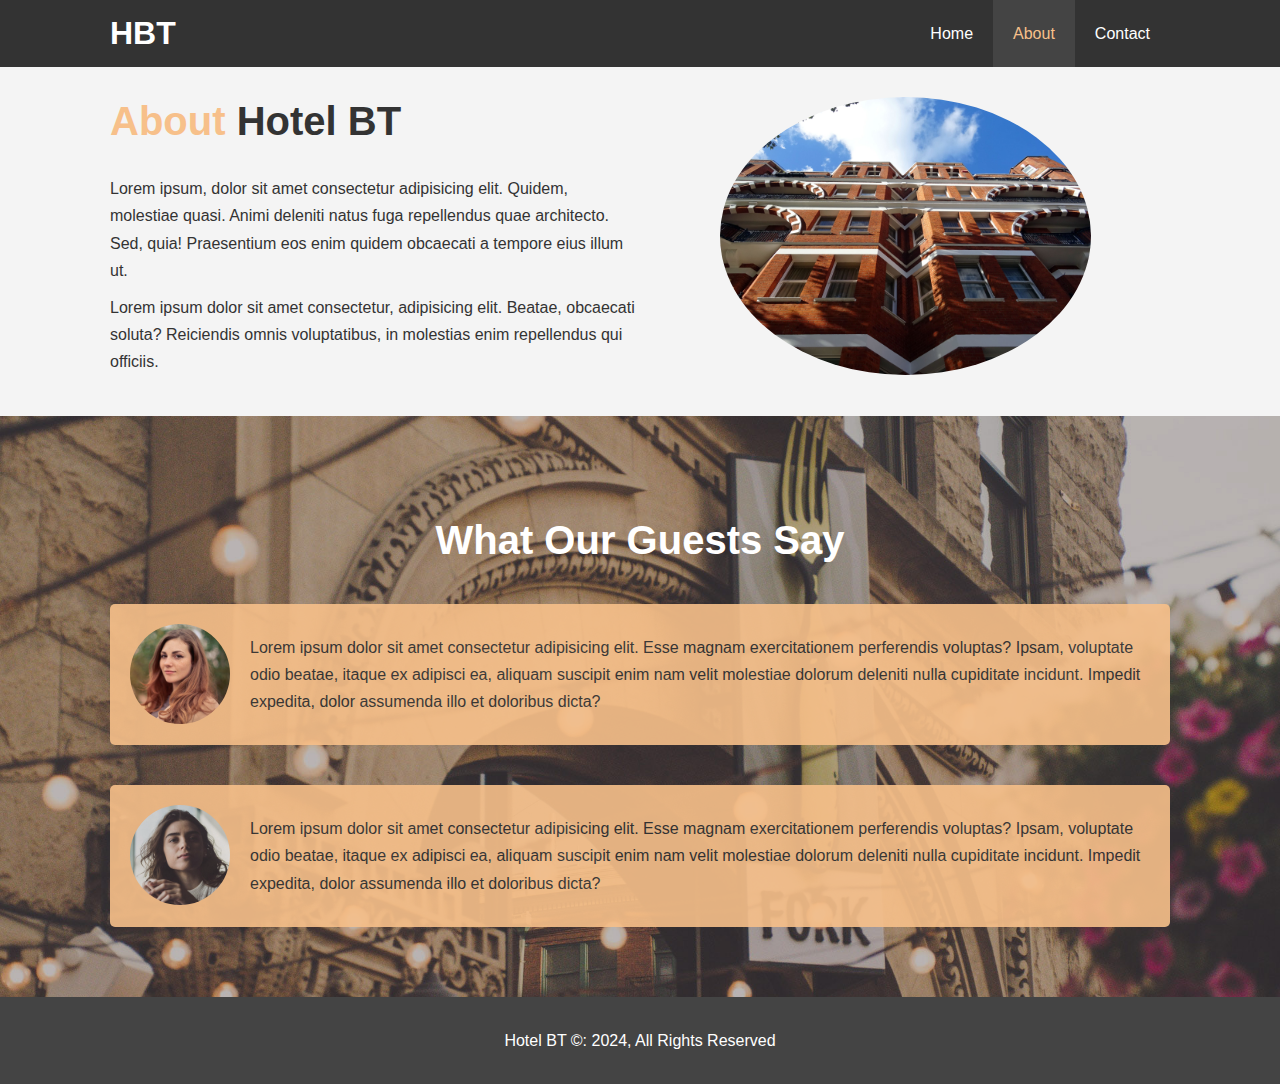
<file: about.html>
<!DOCTYPE html>
<html lang="en">
  <head>
    <meta charset="UTF-8" />
    <meta name="viewport" content="width=device-width, initial-scale=1.0" />
    <meta
      name="description"
      content="Welcome to the most extraordinary hotel in Boston Massachusetts"
    />
    <meta name="keywords" content="hotel, boston hotel, new england hotel" />

    <link rel="stylesheet" href="css/style.css" />
    <link
      rel="stylesheet"
      media="screen and (max-width: 768px)"
      href="css/mobile.css"
    />
    <title>Hotel BT | About</title>
  </head>
  <body>
    <header>
      <nav id="navbar">
        <div class="container">
          <h1 class="logo"><a href="index.html">HBT</a></h1>
          <ul>
            <li><a href="index.html">Home</a></li>
            <li><a class="current" href="about.html">About</a></li>
            <li><a href="contact.html">Contact</a></li>
          </ul>
        </div>
      </nav>
    </header>
    <section id="about-info" class="bg-light py-3">
      <div class="container">
        <div class="info-left">
          <h1 class="l-heading">
            <span class="text-primary">About</span> Hotel BT
          </h1>
          <p>
            Lorem ipsum, dolor sit amet consectetur adipisicing elit. Quidem,
            molestiae quasi. Animi deleniti natus fuga repellendus quae
            architecto. Sed, quia! Praesentium eos enim quidem obcaecati a
            tempore eius illum ut.
          </p>
          <p>
            Lorem ipsum dolor sit amet consectetur, adipisicing elit. Beatae,
            obcaecati soluta? Reiciendis omnis voluptatibus, in molestias enim
            repellendus qui officiis.
          </p>
        </div>
        <div class="info-right">
          <img src="./img/photo-2.jpg" alt="hotel" />
        </div>
      </div>
    </section>

    <div class="clr"></div>
    <section id="testimonials" class="py-3">
      <div class="container">
        <h2 class="l-heading">What Our Guests Say</h2>
        <div class="testimonial bg-primary">
          <img src="./img/person-1.jpg" alt="Samantha" />
          <p>
            Lorem ipsum dolor sit amet consectetur adipisicing elit. Esse magnam
            exercitationem perferendis voluptas? Ipsam, voluptate odio beatae,
            itaque ex adipisci ea, aliquam suscipit enim nam velit molestiae
            dolorum deleniti nulla cupiditate incidunt. Impedit expedita, dolor
            assumenda illo et doloribus dicta?
          </p>
        </div>
        <div class="testimonial bg-primary">
          <img src="./img/person-2.jpg" alt="Jen" />
          <p>
            Lorem ipsum dolor sit amet consectetur adipisicing elit. Esse magnam
            exercitationem perferendis voluptas? Ipsam, voluptate odio beatae,
            itaque ex adipisci ea, aliquam suscipit enim nam velit molestiae
            dolorum deleniti nulla cupiditate incidunt. Impedit expedita, dolor
            assumenda illo et doloribus dicta?
          </p>
        </div>
      </div>
    </section>

    <footer id="main-footer">
      <p>Hotel BT &copy: 2024, All Rights Reserved</p>
    </footer>
  </body>
</html>
</file>
<file: css/mobile.css>
#navbar h1 {
    float: none;
    text-align: center;
}

#navbar ul, #navbar  ul li {
    float: none;
}

#navbar  ul li a {
    padding: 5px;
    border-bottom: #444 dotted 1px;
}
/* Showcase */
#showcase {
    height: 100%;
}
#showcase .showcase-content {
    padding-top: 70px;
    padding-bottom: 30px;
}

/* Home Info */
#home-info {
    height: 550px;
    display: none;
}

#home-info .info-content {
    float: none;
    width: 100%;
}
/* Boxes */
.box {
    float: none;
    width: 100%;
}
/* About */
#about-info .info-right,
#about-info .info-left {
    float: none;
    width: 100%;
}
.l-heading {
    text-align: center;
}
#about-info .info-right {
    margin-top: 30px;
}
/* Contact */
#contact-info .box {
    border-bottom: #444 dotted 1px;
}
</file>
<file: css/style.css>
/* Reset */
* {
    margin: 0;
    padding: 0;
    box-sizing: border-box;
}

/* Main Styling */
body {
    font-family: 'Segoe UI', Tahoma, Geneva, Verdana, sans-serif;
    line-height: 1.7em;
}

a {
    color: #333;
    text-decoration: none;
}

h1, h2, h3 {
    padding-bottom: 20px;
}

p {
    margin: 10px 0;
}

/* Utility Classes */
.container {
    margin: auto;
    max-width: 1100px;
    overflow: auto;
    padding: 0 20px;
}

.text-primary {
    color: #f7c08a;
}

.lead {
    font-size: 20px;
}

.btn {
    display: inline-block;
    font-size: 18px;
    color: #fff;
    background-color: #333;
    padding: 13px 20px;
    border: none;
    cursor: pointer;
}

.btn:hover {
    background: #f7c08a;
    color: #333;
}

.btn-light {
    background: #f4f4f4;
    color: #333;
}

.bg-dark {
    background: #333;
    color: #fff;
}
.bg-light {
    background: #f4f4f4;
    color: #333;
}
.bg-primary {
    color: #333;
    background: #f7c08a;
}

.clr {
    clear: both;
}

.l-heading {
    font-size: 40px;
    line-height: 1.2;
}

/* Padding */
.py-1 { padding: 10px 0; }
.py-2 { padding: 20px 0; }
.py-3 { padding: 30px 0; }



/* Navbar */
#navbar {
    background: #333;
    color: #fff;
    overflow: auto;
}

#navbar a {
    color: #fff;
}

#navbar h1 {
    float: left;
    padding-top: 20px;
}

#navbar ul {
    list-style: none;
    float: right;
}

#navbar ul li {
    float: left;
}

#navbar ul li a {
    display: block;
    padding: 20px;
    text-align: center;
}

#navbar ul li a:hover,
#navbar ul li a.current {
    background: #444;
    color: #f7c08a;
}

/* Showcase */
#showcase {
    background: url('../img/showcase.jpg') no-repeat center center/cover;
    height: 600px;
}

#showcase .showcase-content {
    color: #fff;
    text-align: center;
    padding-top: 170px;
}

#showcase .showcase-content h1 {
    font-size: 60px;
    line-height: 1.2em;
}

#showcase .showcase-content p {
    padding-bottom: 20px;
    line-height: 1.7em;
}

/* Home Info */
#home-info {
    height: 450px;
}

#home-info .info-img {
    float: left;
    width: 50%;
    background: url("../img/photo-1.jpg") no-repeat;
    min-height: 100%;
}

#home-info .info-content {
    float: right;
    width: 50%;
    height: 100%;
    text-align: center;
    padding: 50px 30px;
    overflow: hidden;
}

#home-info .info-content p {
    padding-bottom: 30px;
}

/* Features */
.box {
    float: left;
    width: 33.3%;
    padding: 50px;
    text-align: center;
}

.box i {
    margin-bottom: 10px;
}

/* About Info */
#about-info .info-right {
    float: right;
    width: 50%;
    min-height: 100%;

}

#about-info .info-right img {
    width: 70%;
    display: block;
    margin: auto;
    border-radius: 50%;
}

#about-info .info-left {
    float: left;
    width: 50%;
    min-height: 100%;
}

/* Testimonials */
#testimonials {
    height: 100%;
    background: url('../img/test-bg.jpg') no-repeat center center/cover;
    padding-top: 100px;
}

#testimonials h2 {
    color: #fff;
    text-align: center;
    padding-bottom: 40px;
}

#testimonials .testimonial {
    padding: 20px;
    margin-bottom: 40px;
    border-radius: 5px;
    opacity: 0.9;
}

#testimonials .testimonial img {
    width: 100px;
    float: left;
    margin-right: 20px;
    border-radius: 50%;
}

/* Contact Form */
#contact-form .form-group {
    margin-bottom: 20px;
}

#contact-form label {
    display: block;
    margin-bottom: 5px;
}

#contact-form input, #contact-form textarea {
    width: 100%;
    padding: 10px;
    border: 1px #ddd solid;
}

#contact-form textarea {
    height: 200px;
}
#contact-form input:focus, #contact-form textarea:focus {
    outline: none;
    border-color: #f7c08a;
}

/* Footer */
#main-footer {
    text-align: center;
    background: #444;
    color: #fff;
    padding: 20px;
}



/* Duzeltmeler */
#contact-form .container .l-heading {
    padding-top: 30px;
}

#contact-form .container .btn {
    margin-bottom: 20px;
    
}
</file>
